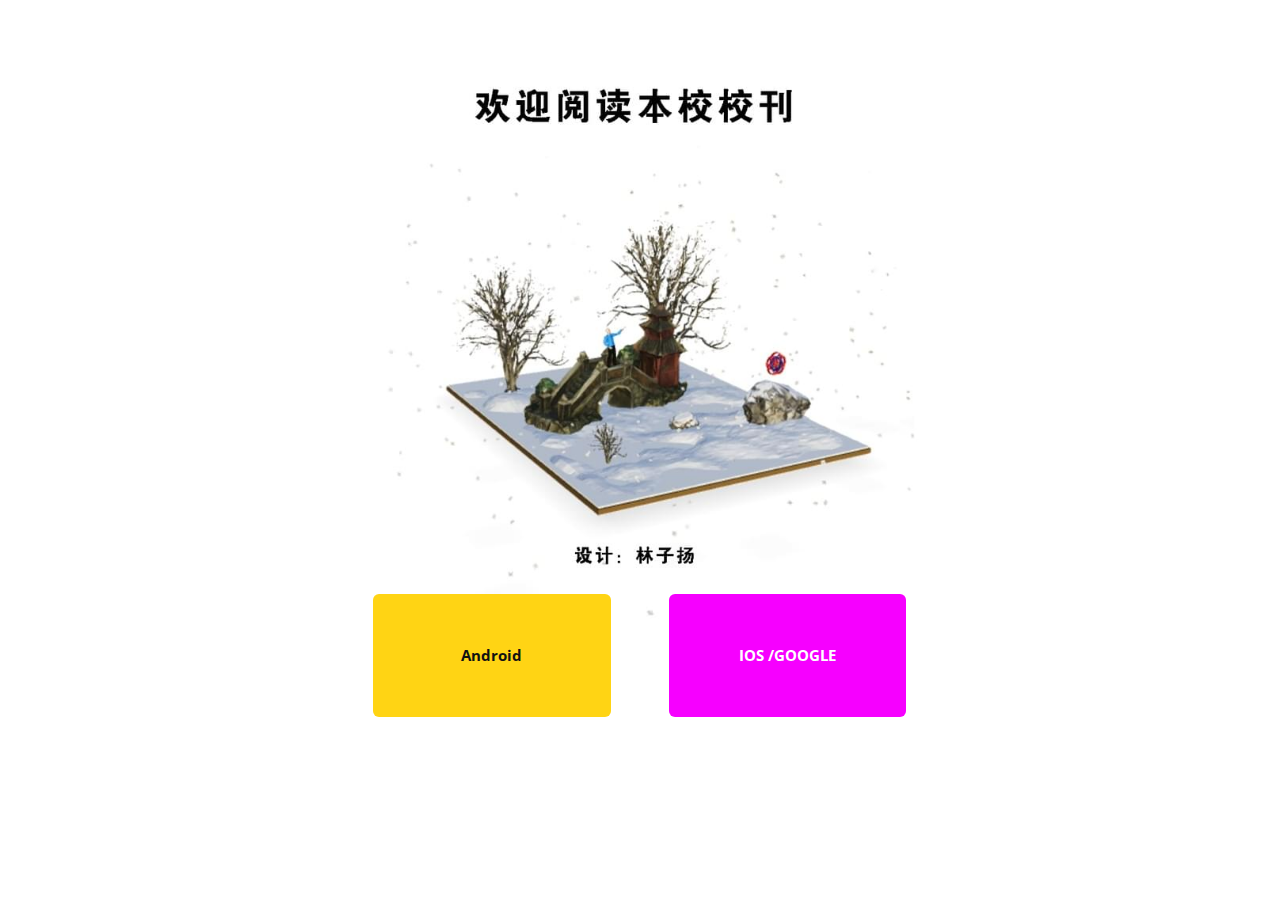
<file: index - Copy.html>
<!DOCTYPE html>
<html style="font-size: 16px;">
  <head>
    <meta name="viewport" content="width=device-width, initial-scale=1.0">
    <meta charset="utf-8">
    <meta name="keywords" content="冬梅-太平华联华中校刊AR">
    <meta name="description" content="冬梅-太平华联华中校刊AR">
    <meta name="page_type" content="np-template-header-footer-from-plugin">
<link rel="apple-touch-icon" sizes="57x57" href="favicon/apple-icon-57x57.png">
<link rel="apple-touch-icon" sizes="60x60" href="favicon/apple-icon-60x60.png">
<link rel="apple-touch-icon" sizes="72x72" href="favicon/apple-icon-72x72.png">
<link rel="apple-touch-icon" sizes="76x76" href="favicon/apple-icon-76x76.png">
<link rel="apple-touch-icon" sizes="114x114" href="favicon/apple-icon-114x114.png">
<link rel="apple-touch-icon" sizes="120x120" href="favicon/apple-icon-120x120.png">
<link rel="apple-touch-icon" sizes="144x144" href="favicon/apple-icon-144x144.png">
<link rel="apple-touch-icon" sizes="152x152" href="favicon/apple-icon-152x152.png">
<link rel="apple-touch-icon" sizes="180x180" href="favicon/apple-icon-180x180.png">
<link rel="icon" type="image/png" sizes="192x192"  href="favicon/android-icon-192x192.png">
<link rel="icon" type="image/png" sizes="32x32" href="favicon/favicon-32x32.png">
<link rel="icon" type="image/png" sizes="96x96" href="favicon/favicon-96x96.png">
<link rel="icon" type="image/png" sizes="16x16" href="favicon/favicon-16x16.png">
<link rel="manifest" href="favicon/manifest.json">
<meta name="msapplication-TileColor" content="#ffffff">
<meta name="msapplication-TileImage" content="favicon/ms-icon-144x144.png">
<meta name="theme-color" content="#ffffff">
<meta name="google-site-verification" content="qoLbrPu_1ix1PNbxqvZlcVWgwgawGMfGdvGaZQ8m-_0" />
    <title>冬梅-太平华联华中校刊AR</title>
    <link rel="stylesheet" href="nicepage.css" media="screen">
<link rel="stylesheet" href="Page-1.css" media="screen">
    <script class="u-script" type="text/javascript" src="jquery.js" defer=""></script>
    <script class="u-script" type="text/javascript" src="nicepage.js" defer=""></script>
    <meta name="generator" content="Nicepage 3.17.2, nicepage.com">
    <link id="u-theme-google-font" rel="stylesheet" href="https://fonts.googleapis.com/css?family=Oswald:200,300,400,500,600,700|Open+Sans:300,300i,400,400i,600,600i,700,700i,800,800i">
    <meta name="robots" content="index,follow" />
    <meta property="og:title" content="冬梅-华联校刊AR" />
    <meta property="og:type" content="article" />
    <meta property="og:url" content="https://zylim0702.github.io/hualianar" />
    <meta
      property="og:description"
      content="欢迎阅读本校校刊，点击此网址观看3D模型"
    />
    <meta
      property="og:image"
      content="https://raw.githack.com/ZYLIM0702/hualianar/main/favicon/og%20image.jpg"
    />
    <meta name="twitter:card" content="summary" />
    
    <script type="application/ld+json">{
		"@context": "http://schema.org",
		"@type": "Organization",
		"name": ""
}</script>
    <meta property="og:title" content="Page 1">
    <meta property="og:type" content="website">
    <meta name="theme-color" content="#002559">
	  
	  
	  <script async src="https://pagead2.googlesyndication.com/pagead/js/adsbygoogle.js?client=ca-pub-1874595520016478"
     crossorigin="anonymous"></script>
	  
	  
	  
  </head>
  <body data-home-page="Page-1.html" data-home-page-title="Page 1" class="u-body">
    <section class="u-clearfix u-section-1" id="sec-d7ea">
      <div class="u-clearfix u-sheet u-sheet-1">
        <img class="u-expanded-width-xs u-image u-image-default u-image-1" src="images/background.jpg" alt="" data-image-width="720" data-image-height="1080">
        <a href="https://zylim0702.github.io/hualianar/googlear.html" class="u-border-none u-btn u-btn-round u-button-style u-custom-color-1 u-hover-custom-color-3 u-radius-6 u-btn-1">IOS /GOOGLE</a>
        <a href="https://zylim0702.github.io/hualianar/android.html" class="u-border-none u-btn u-btn-round u-button-style u-custom-color-2 u-hover-custom-color-4 u-radius-6 u-btn-2">Android</a>
      </div>
    </section>
    
   
  </body>
</html>
</file>
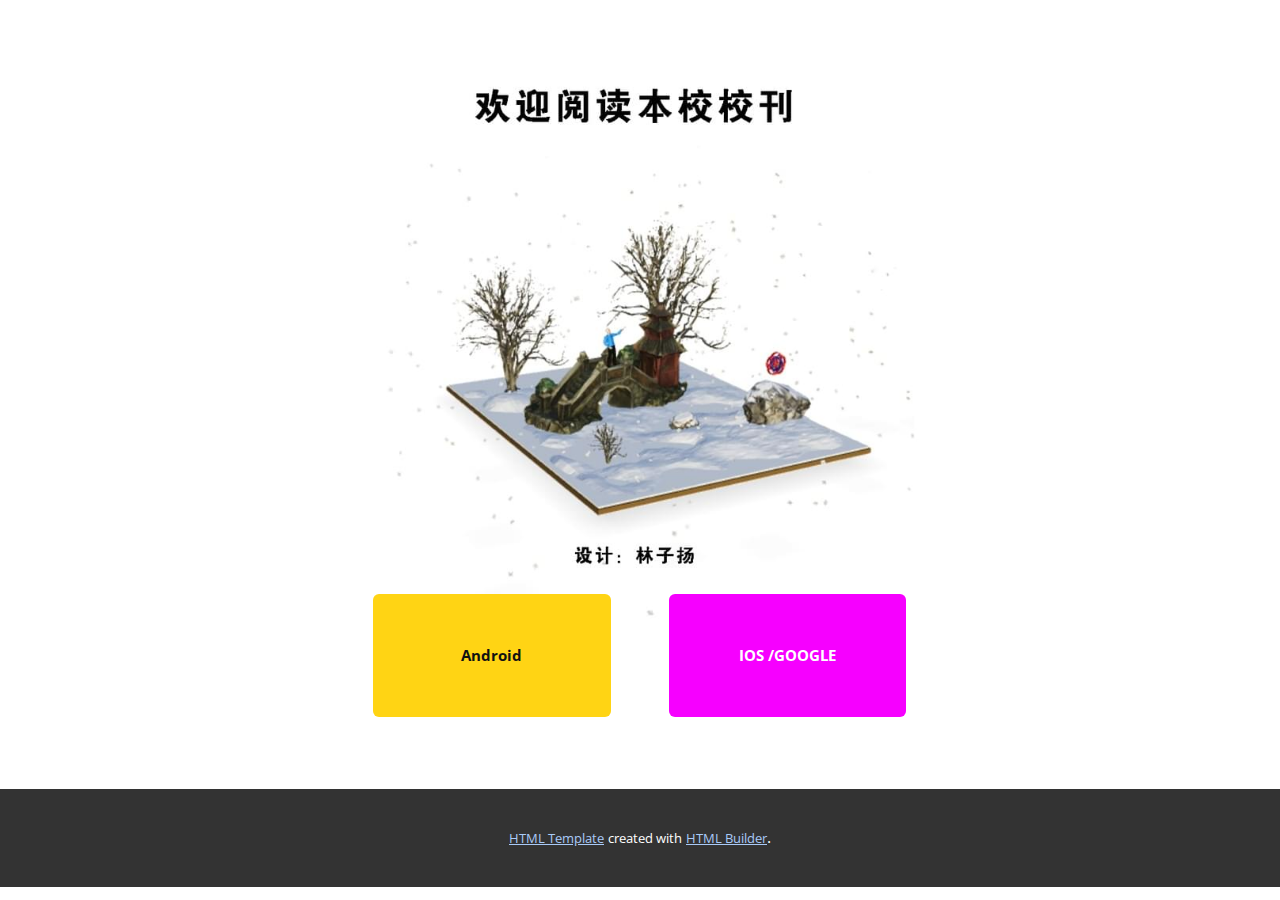
<file: Page-1.html>
<!DOCTYPE html>
<html style="font-size: 16px;">
  <head>
    <meta name="viewport" content="width=device-width, initial-scale=1.0">
    <meta charset="utf-8">
    <meta name="keywords" content="">
    <meta name="description" content="">
    <meta name="page_type" content="np-template-header-footer-from-plugin">
    <title>Page 1</title>
    <link rel="stylesheet" href="nicepage.css" media="screen">
<link rel="stylesheet" href="Page-1.css" media="screen">
    <script class="u-script" type="text/javascript" src="jquery.js" defer=""></script>
    <script class="u-script" type="text/javascript" src="nicepage.js" defer=""></script>
    <meta name="generator" content="Nicepage 3.17.2, nicepage.com">
    <link id="u-theme-google-font" rel="stylesheet" href="https://fonts.googleapis.com/css?family=Oswald:200,300,400,500,600,700|Open+Sans:300,300i,400,400i,600,600i,700,700i,800,800i">
    
    
    <script type="application/ld+json">{
		"@context": "http://schema.org",
		"@type": "Organization",
		"name": ""
}</script>
    <meta property="og:title" content="Page 1">
    <meta property="og:type" content="website">
    <meta name="theme-color" content="#002559">
  </head>
  <body class="u-body">
    <section class="u-clearfix u-section-1" id="sec-d7ea">
      <div class="u-clearfix u-sheet u-sheet-1">
        <img class="u-expanded-width-xs u-image u-image-default u-image-1" src="images/background.jpg" alt="" data-image-width="720" data-image-height="1080">
        <a href="https://zylim0702.github.io/hualianar/googlear.html" class="u-border-none u-btn u-btn-round u-button-style u-custom-color-1 u-hover-custom-color-3 u-radius-6 u-btn-1">IOS /GOOGLE</a>
        <a href="https://zylim0702.github.io/hualianar/android.html" class="u-border-none u-btn u-btn-round u-button-style u-custom-color-2 u-hover-custom-color-4 u-radius-6 u-btn-2">Android</a>
      </div>
    </section>
    
    
    
    <section class="u-backlink u-clearfix u-grey-80">
      <a class="u-link" href="https://localhost/https://nicepage.com/html-templates" target="_blank">
        <span>HTML Template</span>
      </a>
      <p class="u-text">
        <span>created with</span>
      </p>
      <a class="u-link" href="https://localhost/https://nicepage.com/html-website-builder" target="_blank">
        <span>HTML Builder</span>
      </a>. 
    </section>
  </body>
</html>
</file>
